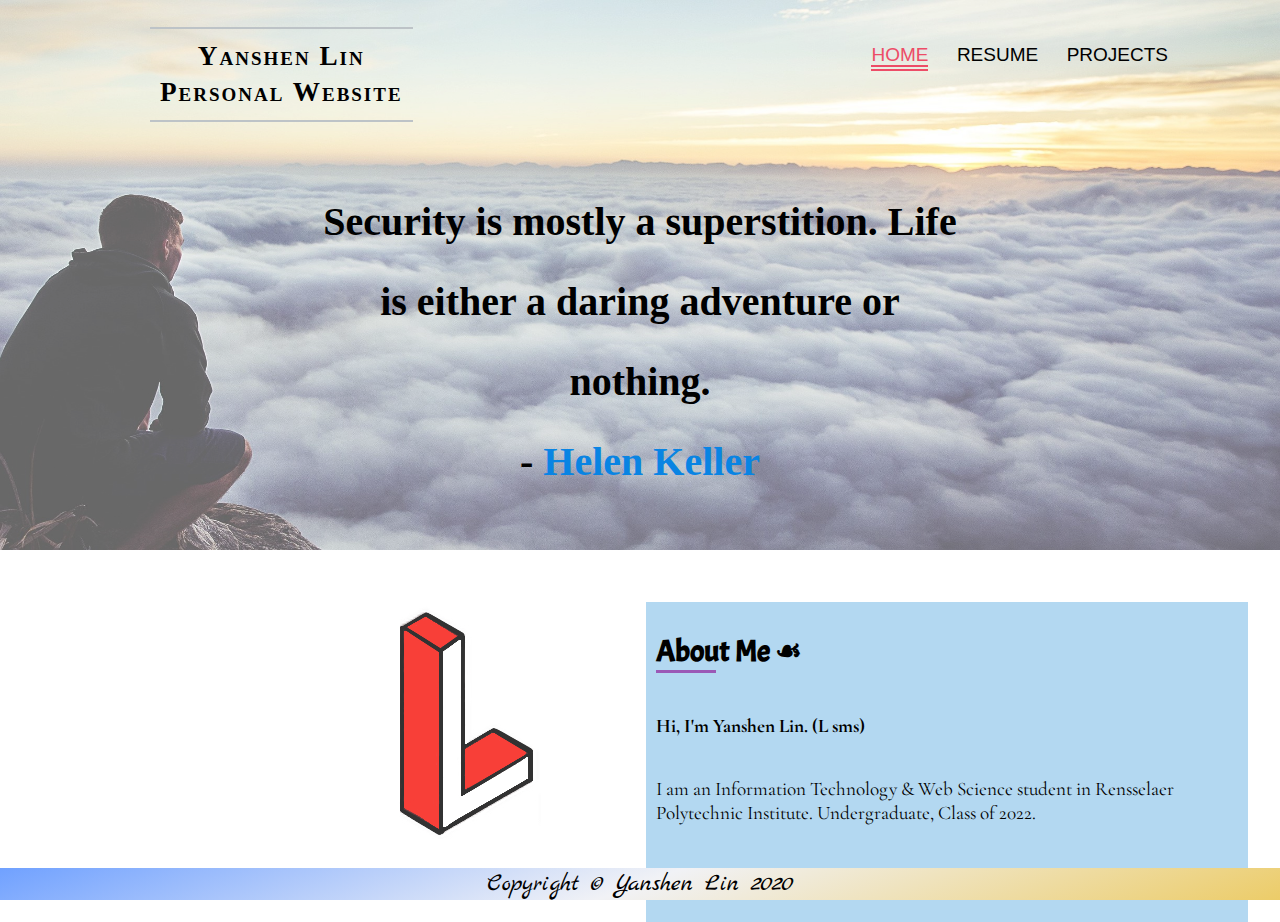
<file: landing.html>
<!DOCTYPE html>
<html lang="en">

<head>
    <meta charset="UTF-8">
    <meta name="viewport" content="width=device-width, initial-scale=1.0">
    <link rel="stylesheet" href="https://fonts.googleapis.com/css?family=Acme" rel="stylesheet">
    <link rel="stylesheet" href="https://fonts.googleapis.com/css?family=Cormorant Garamond" rel="stylesheet">
    <link rel="stylesheet" href="https://fonts.googleapis.com/css?family=Marck Script" rel="stylesheet">
    <link rel="stylesheet" type="text/css" href="resources/css/style.css">
    <link rel="shortcut icon" href="resources/img/logo.png" />
    <title>Yanshen Lin</title>
</head>

<body>
    <section id="welcome-container">
        <img src="resources/img/sky.jpeg">
        <p>Yanshen Lin <br>Personal Website</p>
        <div>
            <ul>
                <li><a class="current" href="index.html">Home</a></li>
                <li><a href="liny16.html">Resume</a></li>
                <li><a href="project.html">Projects</a></li>
            </ul>
        </div>
        <h1>Security is mostly a superstition. Life is either a daring adventure or nothing. <br>- <span>Helen
                Keller</span></h1>

    </section>



    <div id="intro">
        <div class="image">
            <img src="resources/img/logo.png" no-repeat>
        </div>

        <div class="info">
            <h1>About Me &#9753;</h1>
            <h3>Hi, I'm Yanshen Lin. (L sms)</h3>
            <p>I am an Information Technology & Web Science student in Rensselaer Polytechnic Institute. Undergraduate,
                Class of 2022.</p>
        </div>
    </div>

    <footer>
        Copyright &copy; Yanshen Lin 2020
    </footer>


</body>

</html>
</file>
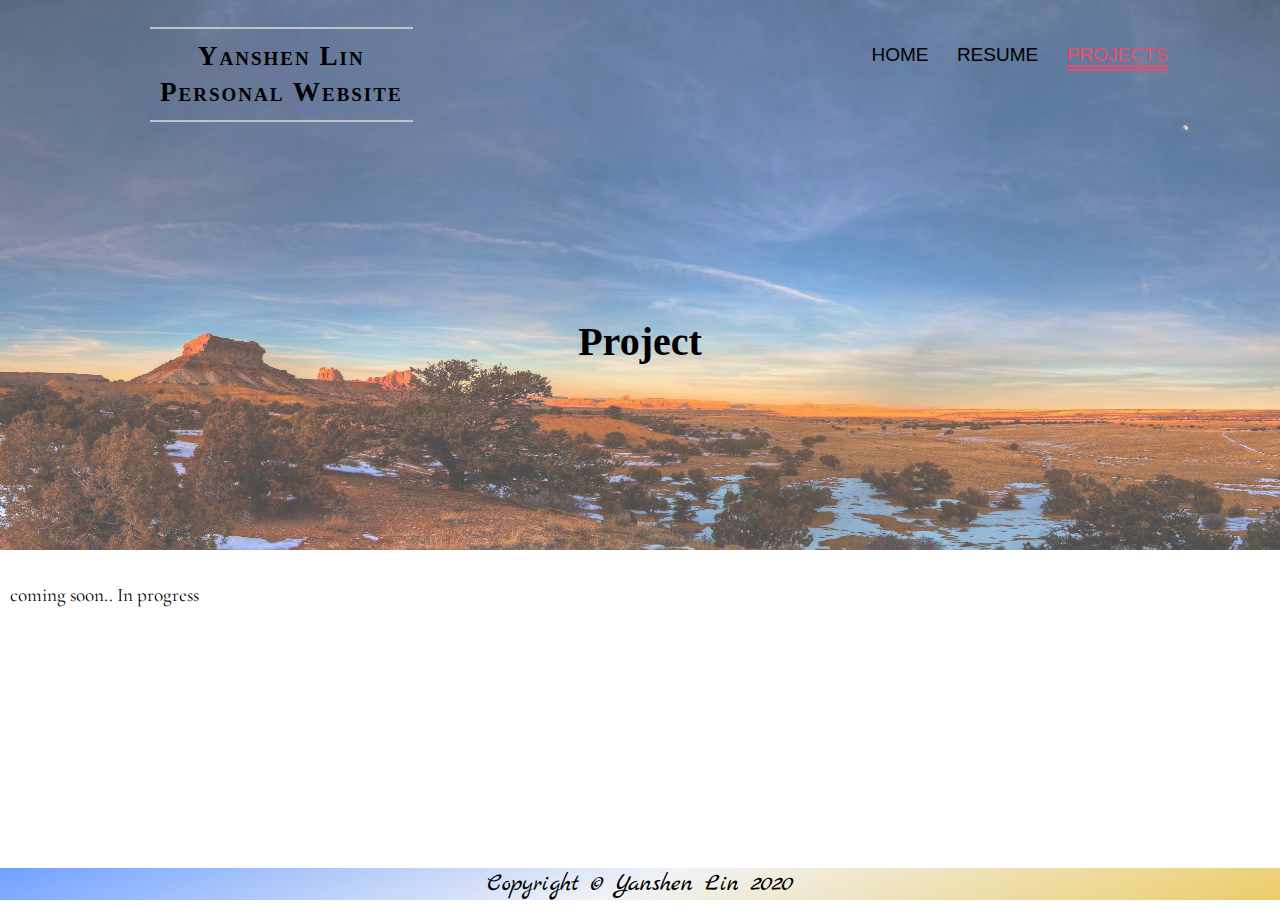
<file: project.html>
<!DOCTYPE html>
<html lang="en">

<head>
    <meta charset="UTF-8">
    <meta name="viewport" content="width=device-width, initial-scale=1.0">
    <link rel="stylesheet" href="https://fonts.googleapis.com/css?family=Acme" rel="stylesheet">
    <link rel="stylesheet" href="https://fonts.googleapis.com/css?family=Cormorant Garamond" rel="stylesheet">
    <link rel="stylesheet" href="https://fonts.googleapis.com/css?family=Marck Script" rel="stylesheet">
    <link rel="stylesheet" type="text/css" href="resources/css/style.css">
    <link rel="shortcut icon" href="resources/img/logo.png" />
    <title>Yannshen Lin</title>
</head>

<body>
    <section id="welcome-container">
        <img src="resources/img/mountain.jpg">
        <p>Yanshen Lin <br>Personal Website</p>
        <div>
            <ul>
                <li><a href="index.html">Home</a></li>
                <li><a href="liny16.html">Resume</a></li>
                <li><a class="current" href="project.html">Projects</a></li>
            </ul>
        </div>
        <h1>Project</h1>

    </section>

    <p>coming soon.. In progress</p>

    <footer>
        Copyright &copy; Yanshen Lin 2020
    </footer>
</body>

</html>
</file>
<file: resources/css/style.css>
body{
    font-family: Arial, Helvetica, sans-serif;
    margin: 0;
    padding: 0;
}

/*header, navigation, quote section tag*/
#welcome-container img{
    position: relative;
    width: 100%;
    height: 550px;
    opacity: 0.7;
}

#welcome-container p{
    position: absolute;
    top: 0px;
    left: 150px;
    text-align: center;
    font-family: 'Times New Roman', Times, serif;
    line-height: 1.3em;
    letter-spacing: 2px;
    font-variant: small-caps;
    font-weight: 700;
    font-size: 170%;
    border-top: 2px #bdc3c7 solid;
    border-bottom: 2px #bdc3c7 solid;
}

#welcome-container div{
    position: absolute;
    top: 14px;
    right: 100px;
    height: 100%;
    
}


#welcome-container li{
    display: inline-block;
    overflow: hidden;
    text-decoration: none;
    text-align: center;
    padding: 14px 12px;
    font-size: 19px;
    text-transform: uppercase;
    font-family: sans-serif;

}

#welcome-container a{
    text-decoration: none;
    color: black;
}

#welcome-container a.current{
    border-bottom: 6px double #ED4C67;
    color: #ED4C67;
}

#welcome-container a:hover{
    color: darkorange;
}

#welcome-container h1{
    position: absolute;
    top: 35%;
    left: 50%;
    font-family: cursive;
    transform: translate(-50%, -50%);
    font-size: 250% ;
    z-index: 1;
    text-align: center;
    line-height: 2em;
    
}

#welcome-container span{
    color: #0984e3;
}


/*introduction section <div> */
#intro{
    display: block;
    margin-left: auto;
    margin-right: auto;
    margin-top: 3em;


}

.image{
    box-sizing: border-box;
    width: 48%;
    float: left;
    color: #0984e3;

}

#intro img{
    display: block;
    margin-left: auto;
    margin-right: 3em;
    opacity: 0.8;

}

div.info{
    box-sizing: border-box;
    width: 47%;
    float: right;
    background-color: #b3d8f1;
    height: 20em;
    margin-right: 2em;
}

div.info h1{
    font-family: 'Acme', cursive;
    font-size: 190%;
    padding: 10px;
}

div.info h3, p{
    font-family:  'Cormorant Garamond', cursive;
    font-size: 120%;
    padding: 10px;
}

div.info h1::after{
    content: '';
    background: #9b59b6;
    display: block;
    width: 60px;
    height: 3px;
}


footer{
    clear: both;
    position: fixed;
    font-family: 'Marck Script', cursive;
    left: 0;
    bottom: 0;
    width: 100%;
    font-size: 25px;
    text-align: center;
    background-image: linear-gradient(160deg,#70a1ff,#f1f2f6,#eccc68);
    margin-top: 200em;

}



/*photo gallery block views*/
main{
    margin-left: 120px;
    margin-top: 20px;
}



.box{
    display: block;
    float: left;
    width: 20%;
    padding: 10px;
    padding-left: 12px;
    
}

img.image{
    width: 100%;
    border-radius: 20px;
    cursor: pointer;
}

img.image:hover{
    transform: scale(2,2);
    transition: 2s transform;
}

/*photo 3D view*/
button.click{
    margin-top: 20px;
    padding: 5px;
    width: 140px;
    height: 45px;
    font-family: 'Roboto', sans-serif;
    font-size: 11px;
    text-transform: uppercase;
    letter-spacing: 2.5px;
    font-weight: 500;
    color: #000;
    background-color: #fd79a8;
    border: none;
    border-radius: 45px;
    box-shadow: 0px 8px 15px rgba(0, 0, 0, 0.1);
    transition: all 0.5s ease 0s;
    cursor: pointer;
    outline: none;
    display: flex;
    align-content: center;
    align-items: center;
    margin-left: 5px;
}

button.click:hover {
    background-color: #2EE59D;
    box-shadow: 0px 15px 20px rgba(46, 229, 157, 0.4);
    color: #fff;
    transform: translateY(-10px);
}

button.click a{
    text-decoration: none;
    color: #6c5ce7;
}




#slideshow {
	margin: 0 auto;
	padding-top: 50px;
	width: 100%;
	background-color: #6adecd;
    box-sizing: border-box;
    max-width: 100%;
    overflow-x: hidden;
    overflow-y: hidden;
    background-color: lightblue;
    height: 1000px;
}

.slideshow-title {
	font-family: 'Allerta Stencil';
	font-size: 62px;
	color: #fff;
	margin: 0 auto;
	text-align: center;
	margin-top: 25%;
	letter-spacing: 3px;
	font-weight: 300;
}

.sub-heading {
	padding-top: 50px;
	font-size: 18px;
} .sub-heading-two {
	font-size: 15px;
} .sub-heading-three {
	font-size: 13px;
} .sub-heading-four {
	font-size: 11px;
} .sub-heading-five {
	font-size: 9px;
} .sub-heading-six {
	font-size: 7px;
} .sub-heading-seven {
	font-size: 5px;
} .sub-heading-eight {
	font-size: 3px;
} .sub-heading-nine {
	font-size: 1px;
}

.entire-content {
	margin: auto;
	width: 190px;
	perspective: 1000px;
	position: relative;
	padding-top: 80px;
}

.content-carrousel {
	width: 100%;
	position: absolute;
	float: right;
	animation: rotar 15s infinite linear;
	transform-style: preserve-3d;
}

.content-carrousel:hover {
	animation-play-state: paused;
	cursor: pointer;
}

.content-carrousel figure {
	width: 100%;
	height: 200px;
    border: 1px solid #3b444b;
    border-radius: 10px;
	overflow: hidden;
    position: absolute;
}

.content-carrousel img{
    width: 100%;
}

.content-carrousel figure:nth-child(1) {
	transform: rotateY(0deg) translateZ(300px); 
} .content-carrousel figure:nth-child(2) {
	transform: rotateY(40deg) translateZ(300px); 
} .content-carrousel figure:nth-child(3) {
	transform: rotateY(80deg) translateZ(300px); 
} .content-carrousel figure:nth-child(4) {
	transform: rotateY(120deg) translateZ(300px); 
} .content-carrousel figure:nth-child(5) {
	transform: rotateY(160deg) translateZ(300px); 
} .content-carrousel figure:nth-child(6) {
	transform: rotateY(200deg) translateZ(300px); 
} .content-carrousel figure:nth-child(7) {
	transform: rotateY(240deg) translateZ(300px); 
} .content-carrousel figure:nth-child(8) {
	transform: rotateY(280deg) translateZ(300px); 
} .content-carrousel figure:nth-child(9) {
	transform: rotateY(320deg) translateZ(300px); 
} .content-carrousel figure:nth-child(10) {
	transform: rotateY(360deg) translateZ(300px); 
} 

.shadow {
    position: absolute;
    box-shadow: 0px 0px 20px 0px #000;
    border-radius: 1px;
}

.content-carrousel img {
	image-rendering: auto;
	transition: all 300ms;
	width: 100%;
	height: 100%;
}

.content-carrousel img:hover {
	transform: scale(1.2);
	transition: all 300ms;
}

@keyframes rotar {
	from {
		transform: rotateY(0deg);
	} to {
		transform: rotateY(360deg);
	}
}

p.qing{
    position: absolute;
    margin-top: 20em;
    width: 100%;
    animation: text 5s 1;
    font-size: 20px;
}

@keyframes text{
    0%{
        color: purple;
        margin-bottom: -40px;
        letter-spacing: 25px;
    }
    30%{
        letter-spacing: 30px;
        color: #e17055;
    }
}
</file>
